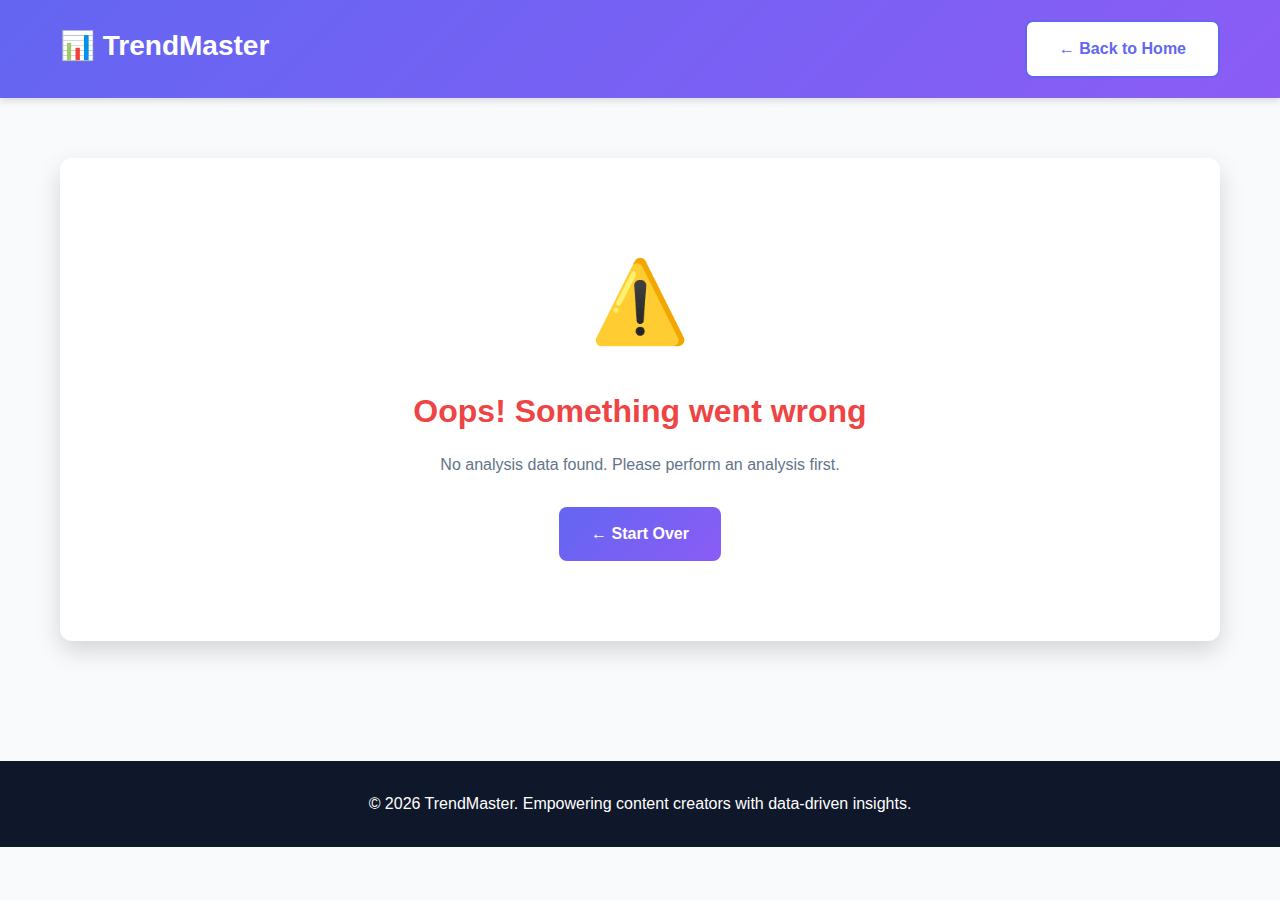
<file: frontend/results.html>
<!DOCTYPE html>
<html lang="en">
<head>
    <meta charset="UTF-8">
    <meta name="viewport" content="width=device-width, initial-scale=1.0">
    <title>Analytics Results - TrendMaster</title>
    <link rel="stylesheet" href="styles.css">
</head>
<body>
    <nav class="navbar">
        <div class="container">
            <div class="navbar-content">
                <div class="logo">
                    <h1>📊 TrendMaster</h1>
                </div>
                <a href="/" class="btn-secondary">← Back to Home</a>
            </div>
        </div>
    </nav>

    <div class="container">
        <main class="results-content">
            <div id="loadingState" class="loading-state">
                <div class="spinner"></div>
                <p>Loading your analytics...</p>
            </div>

            <div id="resultsState" class="hidden">
                <div class="results-header">
                    <h1>Your Trend Analysis Results</h1>
                    <p id="analysisDate"></p>
                </div>

                <!-- Trending Topics Section -->
                <section class="results-section">
                    <h2>🔥 Trending Topics in Your Niche</h2>
                    <div id="trendingTopics" class="topics-grid">
                        <!-- Dynamically populated -->
                    </div>
                </section>

                <!-- Hashtag Strategy Section -->
                <section class="results-section">
                    <h2>#️⃣ Hashtag Strategy</h2>
                    <div id="hashtagStrategy" class="hashtags-container">
                        <!-- Dynamically populated -->
                    </div>
                </section>

                <!-- Content Templates Section -->
                <section class="results-section">
                    <h2>📋 Content Templates</h2>
                    <div id="contentTemplates" class="templates-grid">
                        <!-- Dynamically populated -->
                    </div>
                </section>

                <!-- Posting Times Section -->
                <section class="results-section">
                    <h2>⏰ Best Posting Times</h2>
                    <div id="postingTimes" class="times-grid">
                        <!-- Dynamically populated -->
                    </div>
                </section>

                <!-- Content Calendar Section -->
                <section class="results-section">
                    <h2>📅 30-Day Content Calendar Suggestions</h2>
                    <div id="contentCalendar" class="calendar-suggestions">
                        <!-- Dynamically populated -->
                    </div>
                </section>

                <!-- Competitor Insights Section -->
                <section class="results-section">
                    <h2>🎯 Competitor Insights</h2>
                    <div id="competitorInsights" class="insights-container">
                        <!-- Dynamically populated -->
                    </div>
                </section>

                <!-- Tools Section -->
                <section class="results-section">
                    <h2>🛠️ Recommended Tools & Resources</h2>
                    <div id="toolsResources" class="tools-grid">
                        <!-- Dynamically populated -->
                    </div>
                </section>

                <div class="action-buttons">
                    <a href="/" class="btn-primary">← New Analysis</a>
                    <button id="downloadBtn" class="btn-secondary">📥 Download Report</button>
                </div>
            </div>

            <div id="errorState" class="error-state hidden">
                <div class="error-icon">⚠️</div>
                <h2>Oops! Something went wrong</h2>
                <p id="errorMessage"></p>
                <a href="/" class="btn-primary">← Start Over</a>
            </div>
        </main>
    </div>

    <footer class="footer">
        <p>&copy; 2026 TrendMaster. Empowering content creators with data-driven insights.</p>
    </footer>

    <script src="script.js"></script>
</body>
</html>
</file>
<file: frontend/styles.css>
/* ==================== GLOBAL STYLES ==================== */
* {
    margin: 0;
    padding: 0;
    box-sizing: border-box;
}

:root {
    --primary-color: #6366f1;
    --secondary-color: #8b5cf6;
    --accent-color: #ec4899;
    --success-color: #10b981;
    --warning-color: #f59e0b;
    --danger-color: #ef4444;
    --dark-bg: #0f172a;
    --light-bg: #f8fafc;
    --text-primary: #1e293b;
    --text-secondary: #64748b;
    --border-color: #e2e8f0;
    --shadow: 0 4px 6px rgba(0, 0, 0, 0.1);
    --shadow-lg: 0 10px 25px rgba(0, 0, 0, 0.15);
}

body {
    font-family: -apple-system, BlinkMacSystemFont, 'Segoe UI', 'Roboto', 'Oxygen', 'Ubuntu', 'Cantarell', sans-serif;
    color: var(--text-primary);
    background-color: var(--light-bg);
    line-height: 1.6;
}

html, body {
    height: 100%;
}

.container {
    max-width: 1200px;
    margin: 0 auto;
    padding: 0 20px;
}

/* ==================== NAVBAR ==================== */
.navbar {
    background: linear-gradient(135deg, var(--primary-color) 0%, var(--secondary-color) 100%);
    color: white;
    padding: 20px 0;
    box-shadow: var(--shadow);
    position: sticky;
    top: 0;
    z-index: 100;
}

.navbar-content {
    display: flex;
    justify-content: space-between;
    align-items: center;
}

.logo h1 {
    font-size: 28px;
    font-weight: 700;
    margin-bottom: 5px;
}

.logo .tagline {
    font-size: 12px;
    opacity: 0.9;
    margin: 0;
}

/* ==================== MAIN CONTENT ==================== */
.main-content {
    padding: 60px 0;
    display: flex;
    flex-direction: column;
    gap: 60px;
}

.hero {
    text-align: center;
    margin-bottom: 40px;
}

.hero-title {
    font-size: 48px;
    font-weight: 800;
    background: linear-gradient(135deg, var(--primary-color) 0%, var(--secondary-color) 100%);
    -webkit-background-clip: text;
    -webkit-text-fill-color: transparent;
    background-clip: text;
    margin-bottom: 20px;
    line-height: 1.2;
}

.hero-subtitle {
    font-size: 20px;
    color: var(--text-secondary);
    margin-bottom: 40px;
}

/* ==================== FORM STYLES ==================== */
.input-section {
    width: 100%;
}

.form-card {
    background: white;
    border-radius: 12px;
    padding: 40px;
    box-shadow: var(--shadow-lg);
    border: 1px solid var(--border-color);
}

.form-card h2 {
    font-size: 28px;
    margin-bottom: 30px;
    color: var(--text-primary);
}

.analysis-form {
    display: grid;
    grid-template-columns: repeat(auto-fit, minmax(300px, 1fr));
    gap: 30px;
    margin-bottom: 30px;
}

.form-group {
    display: flex;
    flex-direction: column;
}

.form-group label {
    font-weight: 600;
    margin-bottom: 10px;
    color: var(--text-primary);
    display: flex;
    align-items: center;
    gap: 8px;
}

.label-icon {
    font-size: 20px;
}

.form-group input,
.form-group select {
    padding: 12px 16px;
    border: 2px solid var(--border-color);
    border-radius: 8px;
    font-size: 16px;
    font-family: inherit;
    transition: all 0.3s ease;
}

.form-group input:focus,
.form-group select:focus {
    outline: none;
    border-color: var(--primary-color);
    box-shadow: 0 0 0 3px rgba(99, 102, 241, 0.1);
}

.form-group small {
    color: var(--text-secondary);
    font-size: 13px;
    margin-top: 6px;
}

#submitBtn {
    grid-column: 1 / -1;
}

/* ==================== BUTTON STYLES ==================== */
.btn-primary,
.btn-secondary {
    padding: 14px 32px;
    border: none;
    border-radius: 8px;
    font-size: 16px;
    font-weight: 600;
    cursor: pointer;
    transition: all 0.3s ease;
    display: inline-flex;
    align-items: center;
    justify-content: center;
    gap: 8px;
    text-decoration: none;
    white-space: nowrap;
}

.btn-primary {
    background: linear-gradient(135deg, var(--primary-color) 0%, var(--secondary-color) 100%);
    color: white;
}

.btn-primary:hover {
    transform: translateY(-2px);
    box-shadow: var(--shadow-lg);
}

.btn-secondary {
    background: white;
    color: var(--primary-color);
    border: 2px solid var(--primary-color);
}

.btn-secondary:hover {
    background: var(--light-bg);
}

.btn-loader {
    width: 16px;
    height: 16px;
    border: 2px solid rgba(255, 255, 255, 0.3);
    border-top: 2px solid white;
    border-radius: 50%;
    animation: spin 1s linear infinite;
}

@keyframes spin {
    to { transform: rotate(360deg); }
}

.btn-text {
    display: inline;
}

.btn-loader.hidden {
    display: none;
}

.btn-text.hidden {
    display: none;
}

/* ==================== ERROR MESSAGE ==================== */
.error-message {
    margin-top: 20px;
    padding: 16px;
    background-color: #fee2e2;
    color: #dc2626;
    border-radius: 8px;
    border-left: 4px solid #dc2626;
    display: none;
}

.error-message.hidden {
    display: none;
}

/* ==================== FEATURES SECTION ==================== */
.features {
    padding: 60px 40px;
    background: white;
    border-radius: 12px;
    box-shadow: var(--shadow-lg);
}

.features h2 {
    font-size: 32px;
    text-align: center;
    margin-bottom: 40px;
}

.features-grid {
    display: grid;
    grid-template-columns: repeat(auto-fit, minmax(250px, 1fr));
    gap: 30px;
}

.feature-card {
    padding: 30px;
    border: 2px solid var(--border-color);
    border-radius: 12px;
    text-align: center;
    transition: all 0.3s ease;
}

.feature-card:hover {
    border-color: var(--primary-color);
    box-shadow: var(--shadow-lg);
    transform: translateY(-5px);
}

.feature-icon {
    font-size: 48px;
    margin-bottom: 15px;
}

.feature-card h3 {
    font-size: 18px;
    margin-bottom: 10px;
    color: var(--text-primary);
}

.feature-card p {
    color: var(--text-secondary);
    font-size: 14px;
}

/* ==================== RESULTS PAGE STYLES ==================== */
.results-content {
    padding: 60px 0;
}

.results-header {
    text-align: center;
    margin-bottom: 60px;
    padding-bottom: 40px;
    border-bottom: 2px solid var(--border-color);
}

.results-header h1 {
    font-size: 40px;
    margin-bottom: 10px;
    background: linear-gradient(135deg, var(--primary-color) 0%, var(--secondary-color) 100%);
    -webkit-background-clip: text;
    -webkit-text-fill-color: transparent;
    background-clip: text;
}

.results-header p {
    color: var(--text-secondary);
    font-size: 14px;
}

.results-section {
    margin-bottom: 60px;
    background: white;
    padding: 40px;
    border-radius: 12px;
    box-shadow: var(--shadow);
    border: 1px solid var(--border-color);
}

.results-section h2 {
    font-size: 28px;
    margin-bottom: 30px;
    color: var(--text-primary);
    border-bottom: 3px solid var(--primary-color);
    padding-bottom: 15px;
}

/* ==================== TRENDING TOPICS ==================== */
.topics-grid {
    display: grid;
    grid-template-columns: repeat(auto-fit, minmax(280px, 1fr));
    gap: 20px;
}

.topic-card {
    border: 2px solid var(--border-color);
    border-radius: 12px;
    padding: 25px;
    background: linear-gradient(135deg, rgba(99, 102, 241, 0.05) 0%, rgba(139, 92, 246, 0.05) 100%);
    transition: all 0.3s ease;
}

.topic-card:hover {
    border-color: var(--primary-color);
    box-shadow: var(--shadow-lg);
}

.topic-name {
    font-size: 20px;
    font-weight: 700;
    margin-bottom: 15px;
    color: var(--text-primary);
}

.topic-meta {
    display: grid;
    grid-template-columns: 1fr 1fr;
    gap: 15px;
    margin-bottom: 15px;
}

.meta-item {
    padding: 10px;
    background: white;
    border-radius: 8px;
    text-align: center;
}

.meta-label {
    font-size: 12px;
    color: var(--text-secondary);
    text-transform: uppercase;
    font-weight: 600;
}

.meta-value {
    font-size: 18px;
    font-weight: 700;
    color: var(--primary-color);
    margin-top: 5px;
}

.topic-interest {
    color: var(--text-secondary);
    font-size: 14px;
    line-height: 1.5;
}

/* ==================== HASHTAGS ==================== */
.hashtags-container {
    display: flex;
    flex-wrap: wrap;
    gap: 15px;
}

.hashtag-badge {
    display: inline-block;
    padding: 12px 20px;
    background: linear-gradient(135deg, var(--primary-color) 0%, var(--secondary-color) 100%);
    color: white;
    border-radius: 25px;
    font-weight: 600;
    transition: all 0.3s ease;
    cursor: default;
}

.hashtag-badge:hover {
    transform: scale(1.05);
}

.hashtag-info {
    display: grid;
    grid-template-columns: repeat(auto-fit, minmax(250px, 1fr));
    gap: 20px;
    margin-top: 20px;
}

.hashtag-card {
    border: 2px solid var(--border-color);
    border-radius: 8px;
    padding: 15px;
    text-align: center;
}

.hashtag-card-title {
    font-weight: 700;
    color: var(--primary-color);
    margin-bottom: 5px;
}

.hashtag-card-type {
    font-size: 12px;
    color: var(--text-secondary);
    text-transform: uppercase;
    margin-bottom: 8px;
}

.hashtag-card-reach {
    font-size: 14px;
    color: var(--text-primary);
}

/* ==================== TEMPLATES ==================== */
.templates-grid {
    display: grid;
    grid-template-columns: repeat(auto-fit, minmax(300px, 1fr));
    gap: 25px;
}

.template-card {
    border: 2px solid var(--border-color);
    border-radius: 12px;
    padding: 25px;
    background: white;
    transition: all 0.3s ease;
}

.template-card:hover {
    border-color: var(--secondary-color);
    box-shadow: var(--shadow-lg);
}

.template-name {
    font-size: 22px;
    font-weight: 700;
    margin-bottom: 15px;
    color: var(--text-primary);
    border-bottom: 2px solid var(--secondary-color);
    padding-bottom: 10px;
}

.template-duration {
    display: inline-block;
    background: var(--light-bg);
    padding: 6px 12px;
    border-radius: 6px;
    font-size: 13px;
    font-weight: 600;
    color: var(--secondary-color);
    margin-bottom: 15px;
}

.template-structure {
    margin-bottom: 15px;
}

.template-structure-title {
    font-weight: 700;
    color: var(--text-primary);
    margin-bottom: 8px;
    font-size: 14px;
}

.template-structure-text {
    color: var(--text-secondary);
    font-size: 14px;
    line-height: 1.6;
}

.template-hooks,
.template-tactics {
    margin-top: 15px;
}

.hooks-title,
.tactics-title {
    font-weight: 700;
    color: var(--text-primary);
    margin-bottom: 8px;
    font-size: 14px;
}

.hooks-list,
.tactics-list {
    list-style: none;
}

.hooks-list li,
.tactics-list li {
    padding: 6px 0;
    color: var(--text-secondary);
    font-size: 14px;
    padding-left: 20px;
    position: relative;
}

.hooks-list li:before {
    content: "✓";
    position: absolute;
    left: 0;
    color: var(--primary-color);
    font-weight: bold;
}

.tactics-list li:before {
    content: "→";
    position: absolute;
    left: 0;
    color: var(--secondary-color);
    font-weight: bold;
}

/* ==================== POSTING TIMES ==================== */
.times-grid {
    display: grid;
    grid-template-columns: repeat(auto-fit, minmax(200px, 1fr));
    gap: 20px;
}

.time-card {
    border: 2px solid var(--border-color);
    border-radius: 12px;
    padding: 25px;
    background: linear-gradient(135deg, rgba(16, 185, 129, 0.05) 0%, rgba(59, 130, 246, 0.05) 100%);
    text-align: center;
    transition: all 0.3s ease;
}

.time-card:hover {
    border-color: var(--success-color);
    box-shadow: var(--shadow-lg);
}

.time-day {
    font-size: 18px;
    font-weight: 700;
    color: var(--text-primary);
    margin-bottom: 10px;
}

.time-value {
    font-size: 24px;
    font-weight: 800;
    color: var(--success-color);
    margin-bottom: 10px;
}

.time-engagement {
    font-size: 14px;
    color: var(--text-secondary);
}

/* ==================== CALENDAR SUGGESTIONS ==================== */
.calendar-suggestions {
    display: grid;
    gap: 15px;
}

.suggestion-item {
    padding: 20px;
    background: linear-gradient(135deg, rgba(99, 102, 241, 0.05) 0%, rgba(236, 72, 153, 0.05) 100%);
    border-left: 4px solid var(--primary-color);
    border-radius: 8px;
    color: var(--text-primary);
    font-size: 15px;
    line-height: 1.6;
}

.suggestion-item:nth-child(2) {
    border-left-color: var(--secondary-color);
}

.suggestion-item:nth-child(3) {
    border-left-color: var(--accent-color);
}

/* ==================== COMPETITOR INSIGHTS ==================== */
.insights-container {
    display: grid;
    grid-template-columns: repeat(auto-fit, minmax(300px, 1fr));
    gap: 25px;
}

.insight-card {
    border: 2px solid var(--border-color);
    border-radius: 12px;
    padding: 25px;
    background: white;
}

.insight-title {
    font-size: 18px;
    font-weight: 700;
    color: var(--text-primary);
    margin-bottom: 15px;
    padding-bottom: 10px;
    border-bottom: 2px solid var(--primary-color);
}

.insight-list {
    list-style: none;
}

.insight-list li {
    padding: 10px 0;
    color: var(--text-secondary);
    font-size: 14px;
    padding-left: 25px;
    position: relative;
}

.insight-list li:before {
    content: "→";
    position: absolute;
    left: 0;
    color: var(--primary-color);
    font-weight: bold;
}

/* ==================== TOOLS ==================== */
.tools-grid {
    display: grid;
    grid-template-columns: repeat(auto-fit, minmax(280px, 1fr));
    gap: 20px;
}

.tool-card {
    border: 2px solid var(--border-color);
    border-radius: 12px;
    padding: 20px;
    background: white;
    transition: all 0.3s ease;
}

.tool-card:hover {
    border-color: var(--accent-color);
    box-shadow: var(--shadow-lg);
}

.tool-name {
    font-size: 18px;
    font-weight: 700;
    margin-bottom: 10px;
    color: var(--text-primary);
}

.tool-purpose {
    font-size: 14px;
    color: var(--text-secondary);
    margin-bottom: 12px;
    line-height: 1.5;
}

.tool-cost {
    display: inline-block;
    padding: 6px 12px;
    border-radius: 6px;
    font-size: 12px;
    font-weight: 600;
    background: var(--light-bg);
    color: var(--text-primary);
}

.tool-cost.free {
    background: #d1fae5;
    color: var(--success-color);
}

.tool-cost.paid {
    background: #fef3c7;
    color: var(--warning-color);
}

/* ==================== ACTION BUTTONS ==================== */
.action-buttons {
    display: flex;
    gap: 20px;
    justify-content: center;
    margin-top: 60px;
    padding-top: 40px;
    border-top: 2px solid var(--border-color);
}

/* ==================== STATES ==================== */
.hidden {
    display: none !important;
}

.loading-state,
.error-state {
    text-align: center;
    padding: 80px 40px;
}

.loading-state {
    display: flex;
    flex-direction: column;
    align-items: center;
    justify-content: center;
    gap: 20px;
}

.spinner {
    width: 50px;
    height: 50px;
    border: 4px solid var(--border-color);
    border-top: 4px solid var(--primary-color);
    border-radius: 50%;
    animation: spin 1s linear infinite;
}

.error-state {
    background: white;
    border-radius: 12px;
    box-shadow: var(--shadow-lg);
    padding: 80px 40px;
}

.error-icon {
    font-size: 80px;
    margin-bottom: 20px;
}

.error-state h2 {
    font-size: 32px;
    margin-bottom: 15px;
    color: var(--danger-color);
}

.error-state p {
    color: var(--text-secondary);
    margin-bottom: 30px;
    max-width: 500px;
    margin-left: auto;
    margin-right: auto;
}

/* ==================== FOOTER ==================== */
.footer {
    background-color: var(--dark-bg);
    color: white;
    text-align: center;
    padding: 30px;
    margin-top: 60px;
}

/* ==================== RESPONSIVE ==================== */
@media (max-width: 768px) {
    .hero-title {
        font-size: 32px;
    }

    .hero-subtitle {
        font-size: 16px;
    }

    .form-card {
        padding: 25px;
    }

    .analysis-form {
        grid-template-columns: 1fr;
        gap: 20px;
    }

    #submitBtn {
        grid-column: 1;
    }

    .logo h1 {
        font-size: 20px;
    }

    .navbar-content {
        flex-direction: column;
        gap: 15px;
    }

    .features-grid,
    .topics-grid,
    .templates-grid,
    .times-grid,
    .tools-grid,
    .insights-container {
        grid-template-columns: 1fr;
    }

    .action-buttons {
        flex-direction: column;
    }

    .results-header h1 {
        font-size: 28px;
    }

    .results-section {
        padding: 25px;
    }

    .template-card {
        padding: 20px;
    }
}

@media (max-width: 480px) {
    .hero-title {
        font-size: 24px;
    }

    .form-card {
        padding: 20px;
    }

    .features {
        padding: 25px 20px;
    }

    .features h2 {
        font-size: 24px;
        margin-bottom: 25px;
    }

    .feature-card {
        padding: 20px;
    }

    .btn-primary,
    .btn-secondary {
        padding: 12px 24px;
        font-size: 14px;
    }
}
</file>
